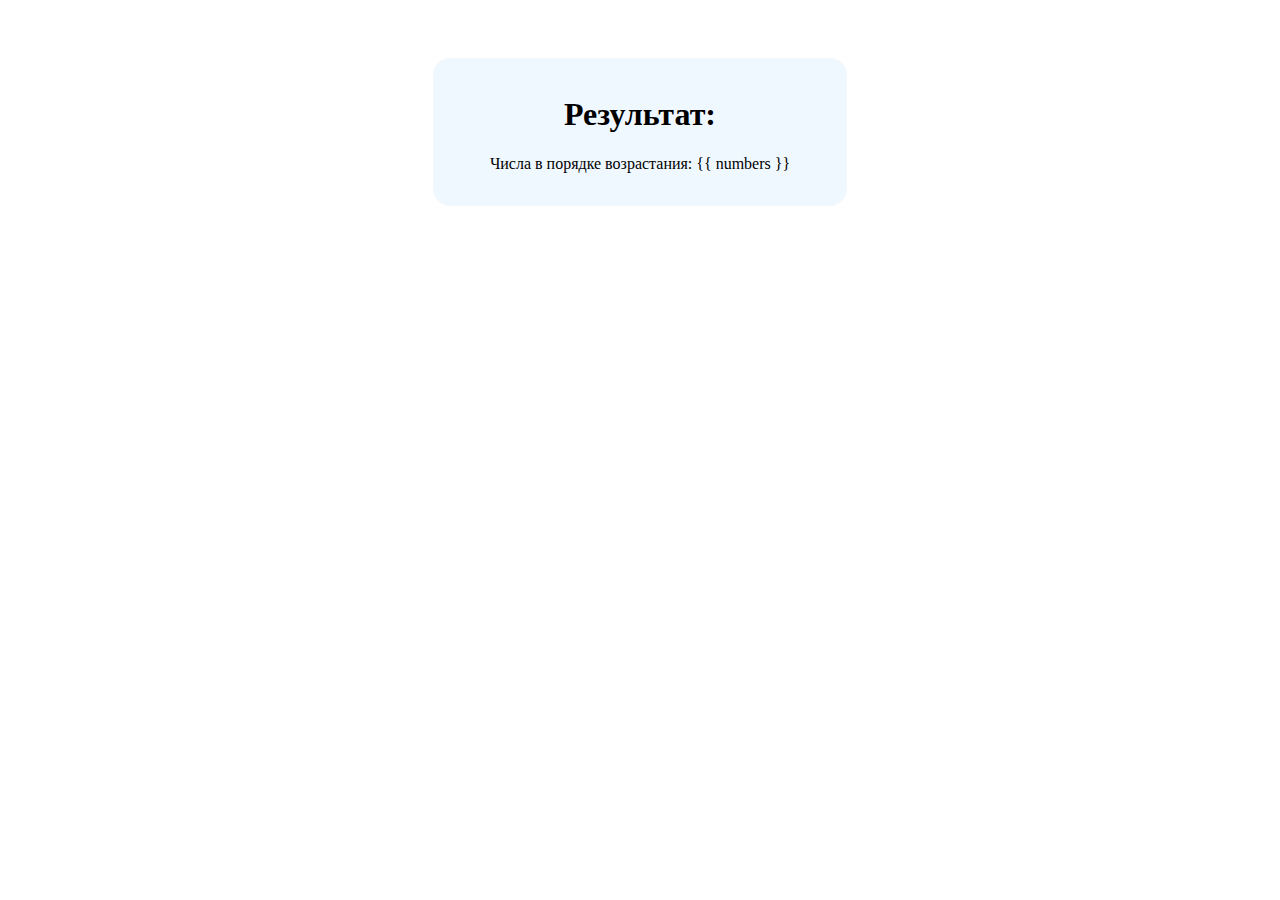
<file: templates/result.html>
<!DOCTYPE html>
<html>
    <head>
        <title>Результат</title>
        <link rel="stylesheet" type="text/css" href="/static/main.css">
    </head>
<body>
    <div class="menu">
        <h1>Результат:</h1>
        <p>Числа в порядке возрастания: {{ numbers }}</p>
    </div>
</body>
</html>
</file>
<file: static/main.css>
body {
    text-align: center;
}

.menu {
    background-color: aliceblue;
    width: 30%;
    display: inline-block;
    border-radius: 17px;
    padding: 17px;
    margin-top: 50px;
}

.exit {
    background-color: red;
    color: black;
    border-radius: 10 px;
    padding: 5px;
}
</file>
